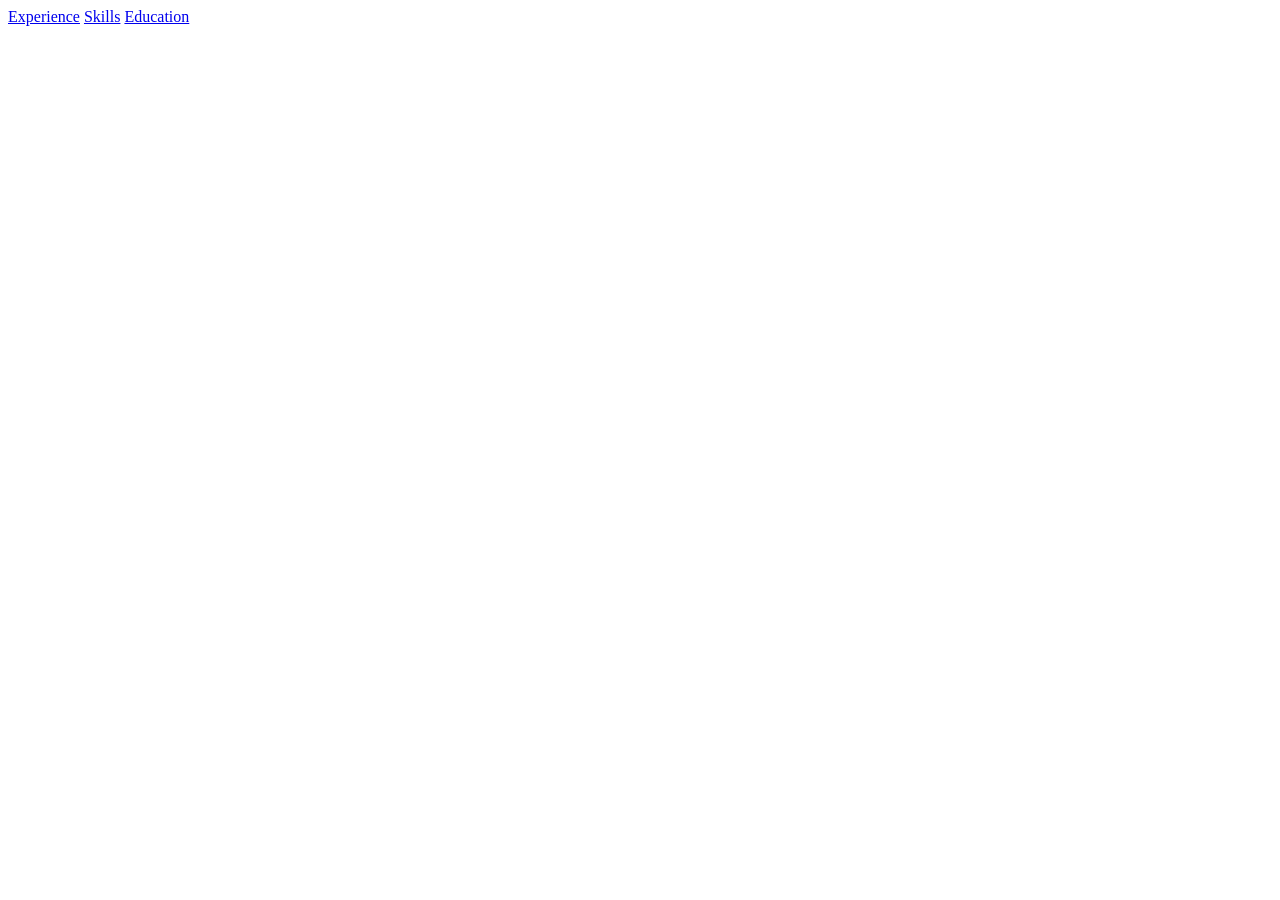
<file: index-01.html>
<!DOCTYPE html>
<html lang="en">
  <head>
    <meta charset="UTF-8" />
    <meta http-equiv="X-UA-Compatible" content="IE=edge" />
    <meta name="viewport" content="width=device-width, initial-scale=1.0" />
    <title>Document</title>
  </head>
  <body>
    <header>
      <nav>
        <a href="#experience">Experience</a>
        <a href="#skills">Skills</a>
        <a href="education">Education</a>
      </nav>
    </header>
    <main>
      <article id="#experience"></article>

      <article id="#skills"></article>

      <article id="education"></article>
    </main>
  </body>
</html>
</file>
